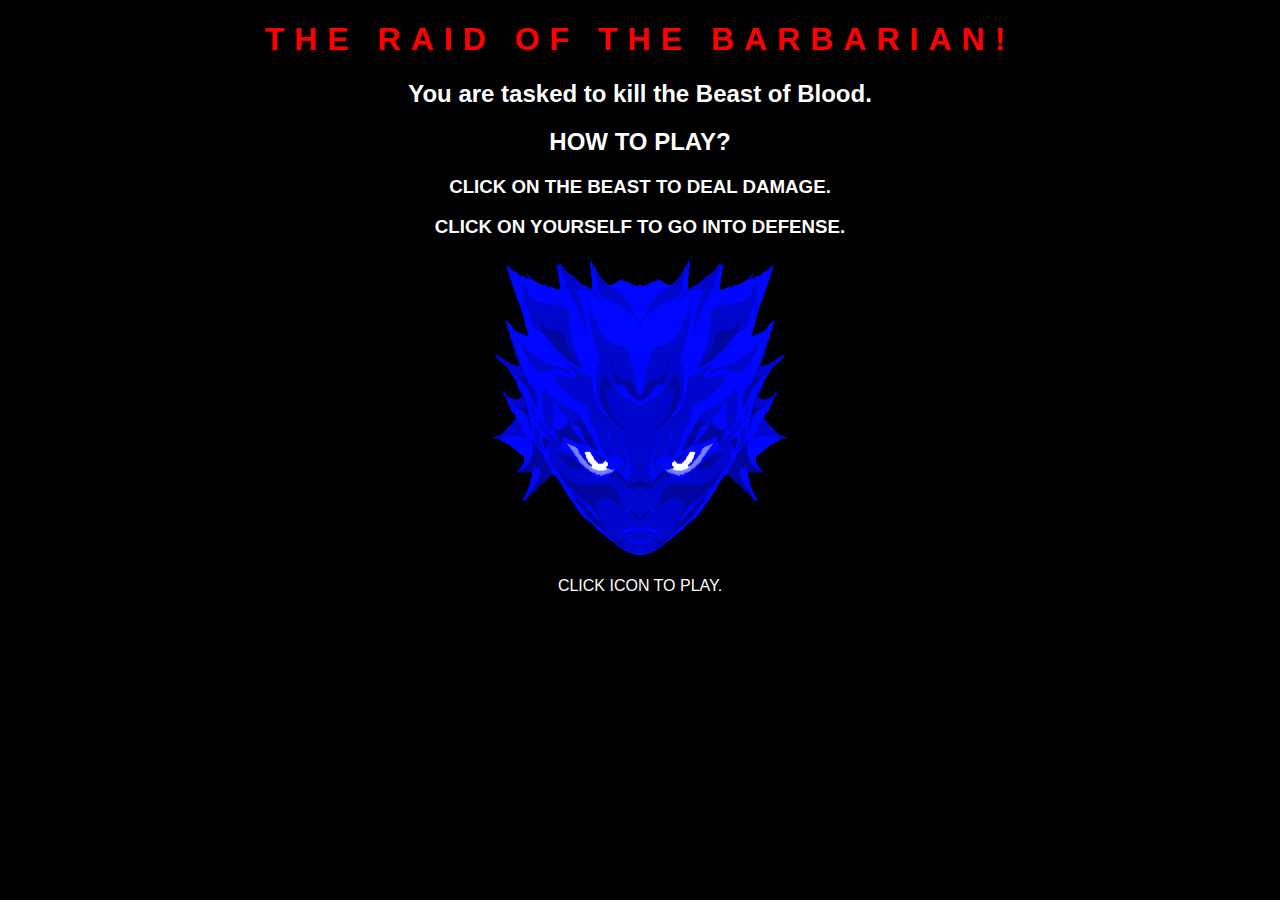
<file: index.html>
<!DOCTYPE html>
<html lang="en">
<head>
    <meta charset="UTF-8">
    <meta http-equiv="X-UA-Compatible" content="IE=edge">
    <meta name="viewport" content="width=device-width, initial-scale=1.0">
    <link rel="stylesheet" href="style.css">
    <title>START GAME.</title>
</head>
<body>
    <div class="contain">
        <h1>THE RAID OF THE BARBARIAN!</h1>
        <h2>You are tasked to kill the Beast of Blood.</h2>
        <h2>HOW TO PLAY?</h2>
        <h3>CLICK ON THE BEAST TO DEAL DAMAGE.</h3>
        <h3>CLICK ON YOURSELF TO GO INTO DEFENSE.</h3>
        <a href="page2.html">
            <img src="blueman.png" width="300" height="300" alt="Protagonist">
        </a>
        <p>CLICK ICON TO PLAY.</p>
    </div>
</body>
</html>
</file>
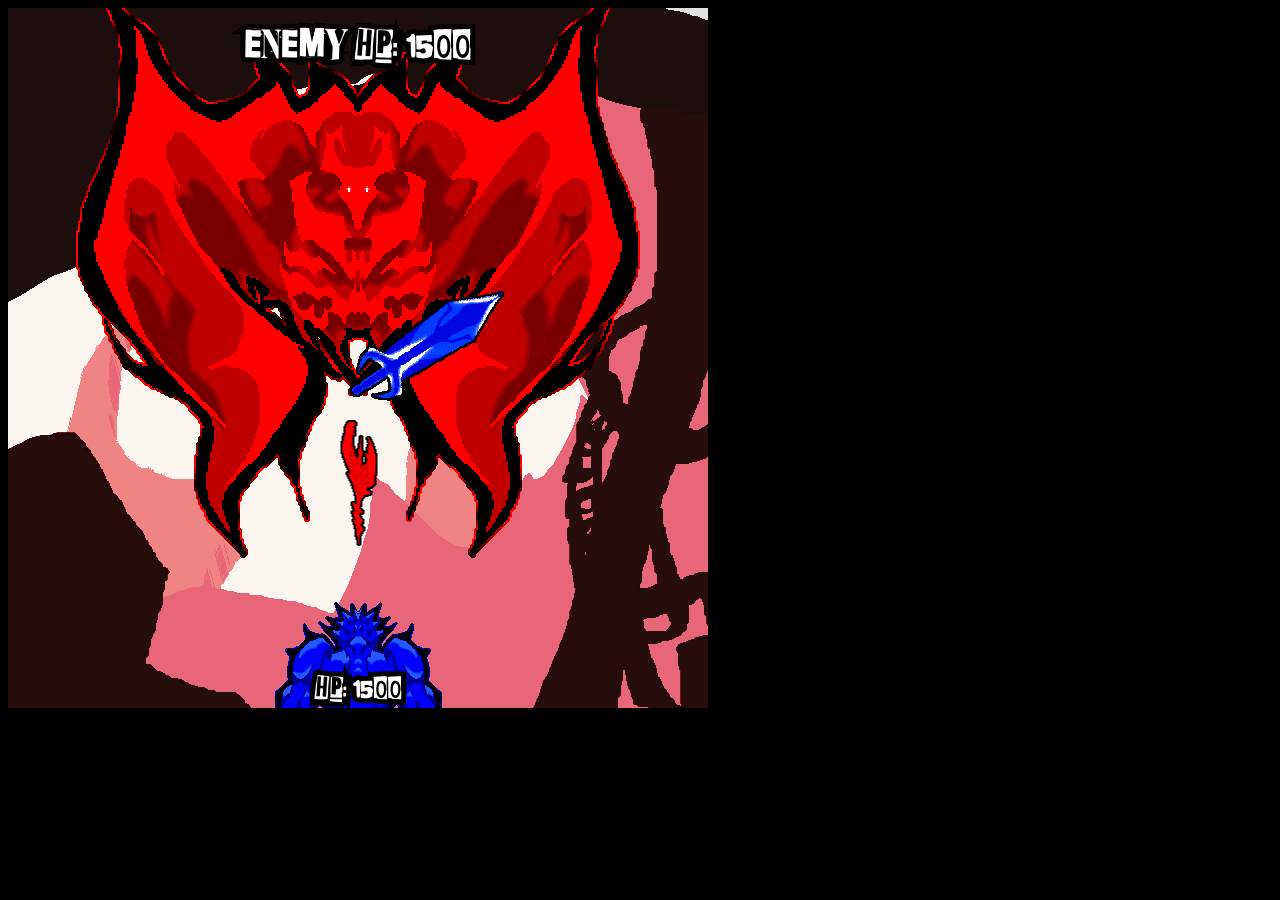
<file: page2.html>
<!DOCTYPE html>
<html lang="en">
<head>
    <meta charset="UTF-8">
    <meta http-equiv="X-UA-Compatible" content="IE=edge">
    <meta name="viewport" content="width=device-width, initial-scale=1.0">
    <link rel="stylesheet" href="style.css">
    <title>GAME!</title>
</head>
<body>
    <audio autoplay loop src="slime minimal.mp3"></audio>
    <div class="sketch">
        <script src="sketch.js"></script>
        <script src="p5.js"></script>
    </div>
</body>
</html>
</file>
<file: style.css>
@font-face {
    font-family: 'myFont';
    src: url(font.otf);
}

body {
    background-color: black;
    font-family: Impact, Haettenschweiler, 'Arial Narrow Bold', sans-serif
}

h1 {
    color: red;
    letter-spacing: 10px;
}

h2 {
    color:white;
    letter-spacing: 20 px;
}

h3 {
    color: white;
    letter-spacing: 10 px;
}


.sketch {
    display: flex;
    align-items: center;
}

img {
    size: 10px;
    transition: 1s;
}

img:hover{
    transform: scale(1.3);
    z-index: 2;
}

.contain{
    justify-content: center;
    padding: 0%;
    margin: 0%;
    text-align: center;
}

p {
    color: white;
}
</file>
